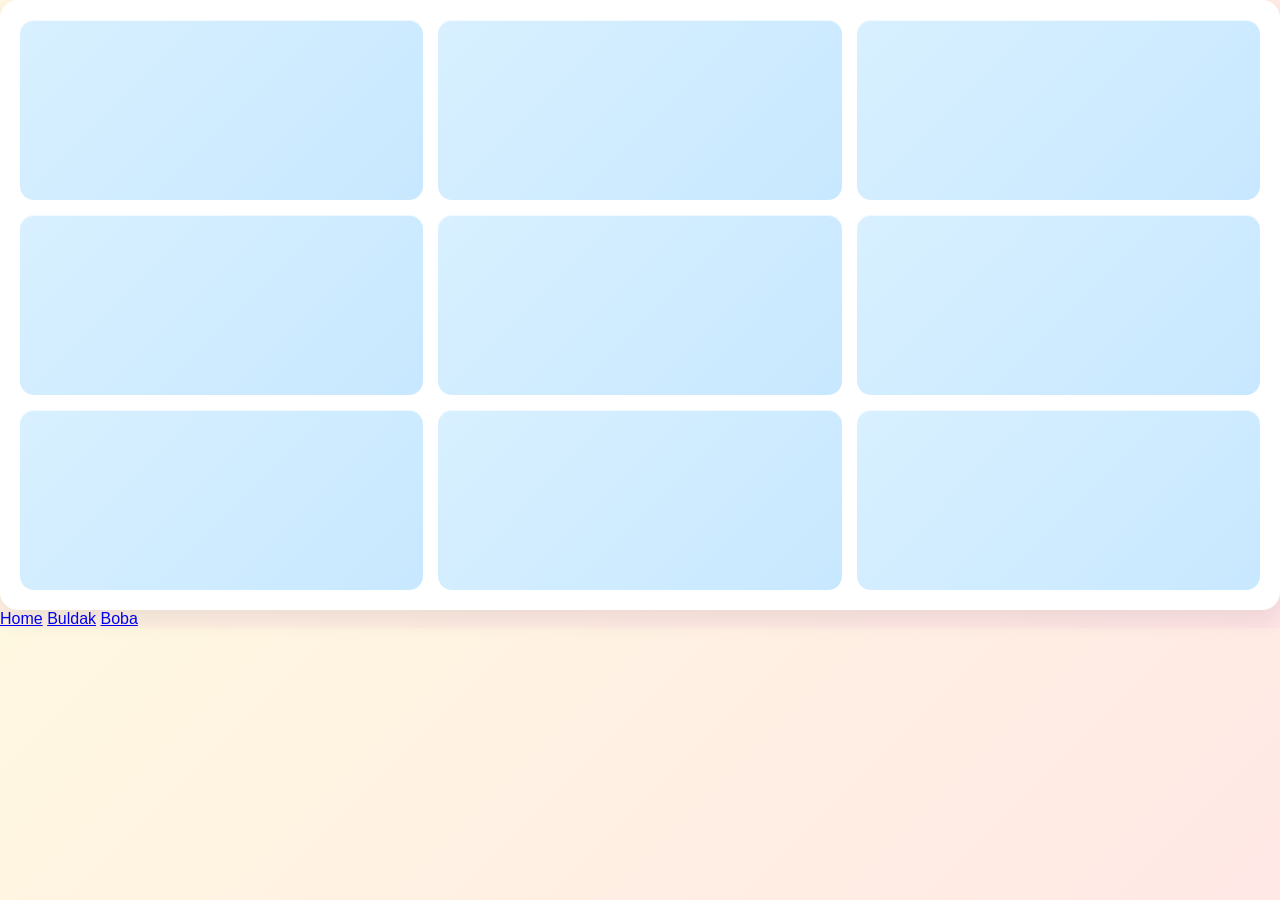
<file: Boba.html>
<!DOCTYPE html>
<html>
    <head>
        <meta charset="UTF-8">
        <title>My favorite foods</title>
        <link rel="stylesheet" href="style.css">
    </head>
    <body>
        <div class="container">
            <div class="item item1"></div>
            <div class="item item2"></div>
            <div class="item item3"></div>
            <div class="item item4"></div>
            <div class="item item5"></div>
            <div class="item item6"></div>
            <div class="item item7"></div>
            <div class="item item8"></div>
            <div class="item item9"></div>
        </div>
        <nav>
            <a href="index.html">Home</a>
            <a href="Buldak.html">Buldak</a>
            <a href="Boba.html">Boba</a>
        </nav>
    </body>
<html/>
</file>
<file: style.css>
* {
    box-sizing: border-box;
}

body {
    margin: 0;
    font-family: Arial, Helvetica, sans-serif;
    background: linear-gradient(135deg, #fff8e1 0%, #ffe4e6 100%);
    color: #4a3f35;
}

.site-header {
    position: sticky;
    top: 0;
    z-index: 1000;
    display: flex;
    justify-content: space-between;
    align-items: center;
    padding: 16px 32px;
    background: rgba(255, 255, 255, 0.95);
    backdrop-filter: blur(8px);
    box-shadow: 0 2px 20px rgba(0, 0, 0, 0.08);
}

.brand {
    font-size: 1.3rem;
    font-weight: 700;
    color: #a04a4a;
    text-decoration: none;
    letter-spacing: 0.04em;
    text-transform: uppercase;
}

.site-nav {
    display: flex;
    gap: 10px;
    flex-wrap: wrap;
}

.nav-link {
    color: #6b4f4f;
    text-decoration: none;
    padding: 10px 14px;
    border-radius: 999px;
    font-weight: 600;
    transition: all 0.2s ease;
}

.nav-link:hover,
.nav-link.active {
    background: #a04a4a;
    color: #fff;
}

.page-content {
    padding: 24px 32px 40px;
}

.container {
    background-color: #fff;
    border-radius: 18px;
    display: grid;
    grid-template-columns: repeat(3, minmax(0, 1fr));
    grid-gap: 15px;
    align-items: start;
    padding: 20px;
    box-shadow: 0 10px 25px rgba(0, 0, 0, 0.08);
}

.item {
    background: linear-gradient(135deg, #d8f0ff 0%, #c8e8ff 100%);
    padding: 20px;
    font-size: 30px;
    text-align: center;
    border-radius: 14px;
    min-height: 180px;
    box-shadow: inset 0 1px 0 rgba(255, 255, 255, 0.7);
}

.gallery-image {
    width: 100%;
    height: 220px;
    object-fit: contain;
    border-radius: 12px;
    box-shadow: 0 6px 14px rgba(0, 0, 0, 0.15);
    background-color: #f7f7f7;
    padding: 6px;
}
</file>
